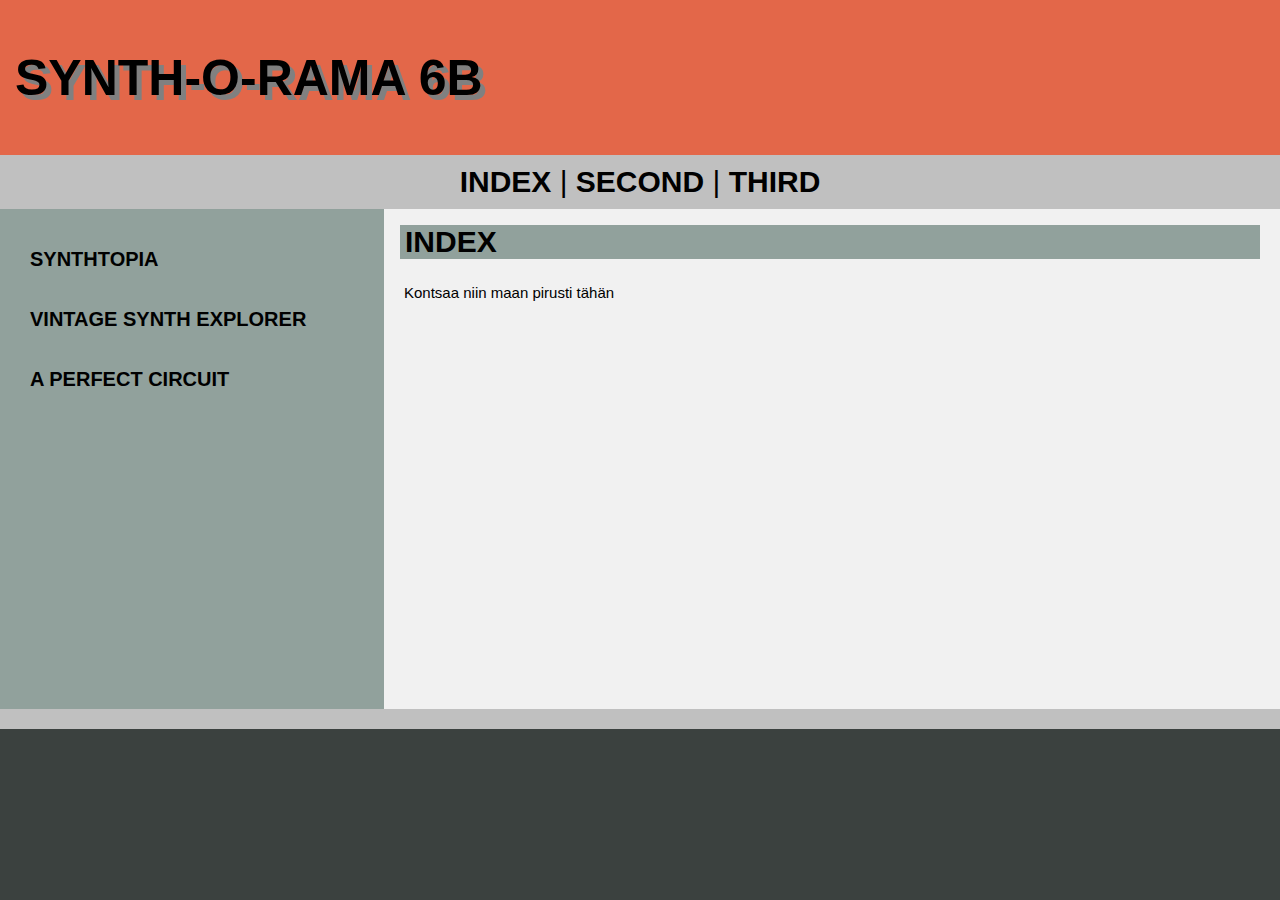
<file: index.html>
<!DOCTYPE html>
<html lang="en">
<head>
    <title>Assignment 6B - Index</title>
    <meta charset="utf-8">
    <link rel="stylesheet"
    type="text/css" href="styles.css">
</head>
<body>
    <header>
        <h1>SYNTH-O-RAMA 6B</h1></header>
        <div id="nav"><a href="index.html">INDEX</a> | <a href="second.html">SECOND</a> | 
            <a href="third.html">THIRD</a></div>

    <nav><a href="https://www.synthtopia.com/" target="_blank">SYNTHTOPIA</a><br>
        <a href="https://www.vintagesynth.com/" target="_blank">Vintage Synth Explorer</a><br>
        <a href="https://www.perfectcircuit.com/" target="_blank">A Perfect Circuit</a><br>
    </nav>


   <article><h2>INDEX</h2>
Kontsaa niin maan pirusti tähän


   </article>
   <footer></footer>
</body>
</html>
</file>
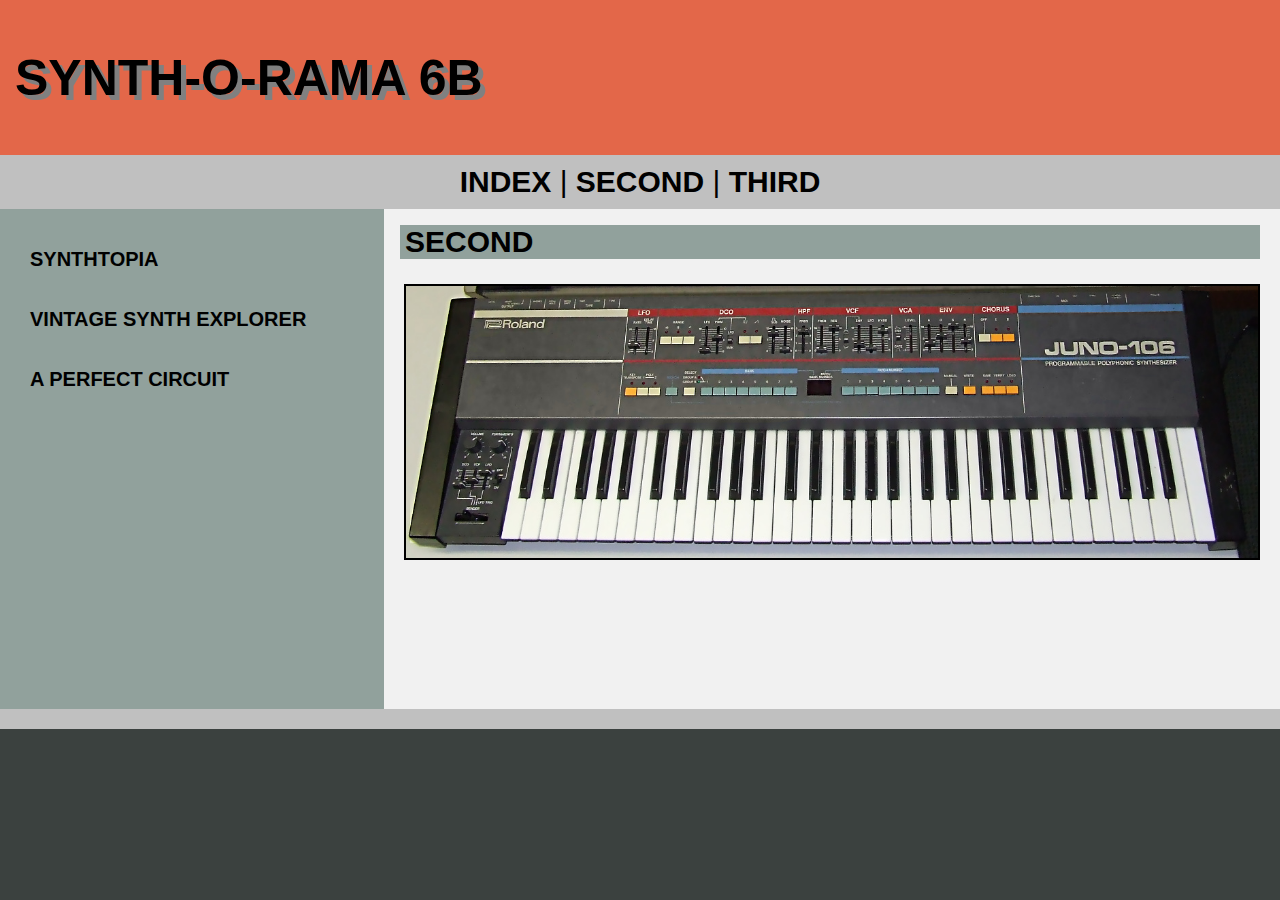
<file: second.html>
<!DOCTYPE html>
<html lang="en">
<head>
    <title>Assignment 6B - Second</title>
    <meta charset="utf-8">
    <link rel="stylesheet"
    type="text/css" href="styles.css">
</head>

 
    <body>
        <header>
            <h1>SYNTH-O-RAMA 6B</h1></header>

            <div id="nav"><a href="index.html">INDEX</a> | <a href="second.html">SECOND</a> | 
                <a href="third.html">THIRD</a></div>
    
                
        <nav><a href="https://www.synthtopia.com/" target="_blank">SYNTHTOPIA</a><br>
            <a href="https://www.vintagesynth.com/" target="_blank">Vintage Synth Explorer</a><br>
            <a href="https://www.perfectcircuit.com/" target="_blank">A Perfect Circuit</a><br>
        </nav>
    
    
       <article><h2>SECOND</h2>
        <img src="juno106.jpeg" alt="Photo of a Juno-106 synthesizer">
    
    
       </article>



       <footer></footer>



    </body>
    </html>




</body>
</html>
</file>
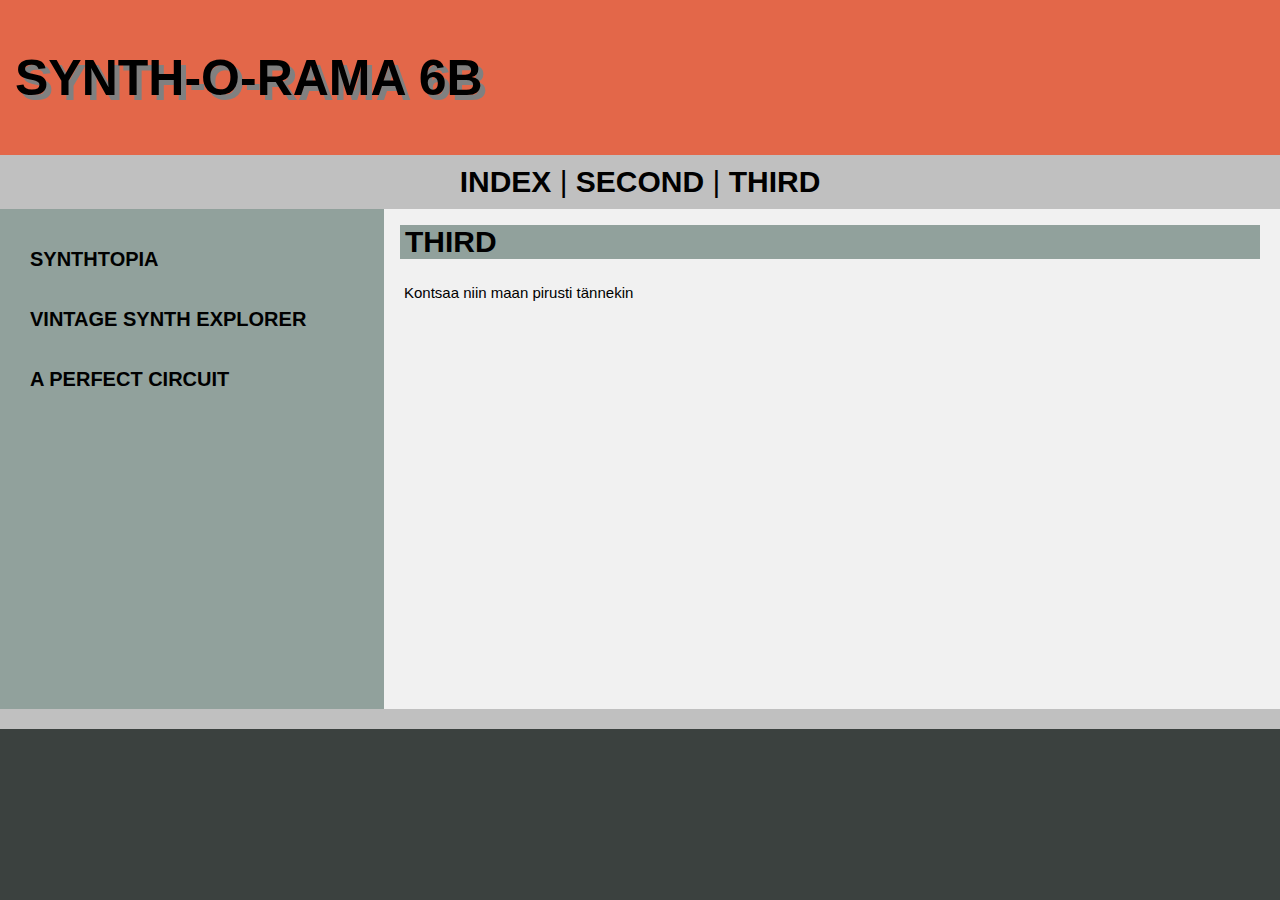
<file: third.html>
<!DOCTYPE html>
<html lang="en">
<head>
    <title>Assignment 6B - Third</title>
    <meta charset="utf-8">
    <link rel="stylesheet"
    type="text/css" href="styles.css">
</head>
<body>

    <header>
        <h1>SYNTH-O-RAMA 6B</h1></header>
        <div id="nav"><a href="index.html">INDEX</a> | <a href="second.html">SECOND</a> | 
            <a href="third.html">THIRD</a></div>

    <nav><a href="https://www.synthtopia.com/" target="_blank">SYNTHTOPIA</a><br>
        <a href="https://www.vintagesynth.com/" target="_blank">Vintage Synth Explorer</a><br>
        <a href="https://www.perfectcircuit.com/" target="_blank">A Perfect Circuit</a><br>
    </nav>


   <article><h2>THIRD</h2>
Kontsaa niin maan pirusti tännekin


   </article>
    <footer></footer>

    
    
    
    </body>
    </html>
</file>
<file: styles.css>
* {
    box-sizing: border-box;
  }

body {
    background-color: #3B413F;
    padding: 0px;
    margin: 0px;
}


nav {
    float: left;
    width: 30%;
    height: 500px;
    background: #91a19c; 
    padding-left: 30px;
    padding-top: 20px;
    margin-left: 0px;
    font-family: sans-serif;
    text-transform: uppercase;
    font-size: 20px;
    color: rgb(0, 0, 0);

    line-height: 3em;
   
  }

  header {
    background-color: #E36749;
    padding: 15px;
    text-align: left;
    font-size: 35px;
    color: white;
  }
  
  h1 {
    font-size: 50px;
    font-family: sans-serif;
    color: black;
    text-shadow: 5px 5px grey;

   }

   img {
    border:solid black 2px;
    object-fit: contain;
    max-width: 100%;
    height: auto;
}

   #nav {
    padding: 10px;
    background-color: #c0c0c0;
    color: #000000;
    text-align: center;
    font-size: 30px;
    font-family: sans-serif;
    color: rgb(0, 0, 0);


}

a { 
    font-weight: bolder;
    text-decoration: none ;   
}


/* unvisited link */
a:link {
    color: #000000;
  }
  
  /* visited link */
  a:visited {
    color: #000000;
  }
  
  /* mouse over link */
  a:hover {
    color: #ff0000;
  }
  
  /* selected link */
  a:active {
    color: #676767;
  }



article {
    float: left;
    padding: 20px;
    width: 70%;
    background-color: #f1f1f1;
    height: 500px;
    font-size: 15px;
    font-family: sans-serif;
    color: rgb(0, 0, 0);
    text-decoration: none ; 
  }

  h2 {
    font-size: 30px;
    padding-top: 0px;
    padding-left: 5px;
    margin-top:-4px;
    margin-left:-4px;
    font-family: sans-serif;
    color: rgb(0, 0, 0);
    background-color: #91a19c;
  }

  footer {
    padding: 10px;
    background-color: #c0c0c0;
    color: #000000;
    text-align: center;
    height: 15px;
    width: 100%;
    font-size: 12px;
    font-family: sans-serif;
    color: rgb(0, 0, 0);
    display:inline-block;
    }
</file>
